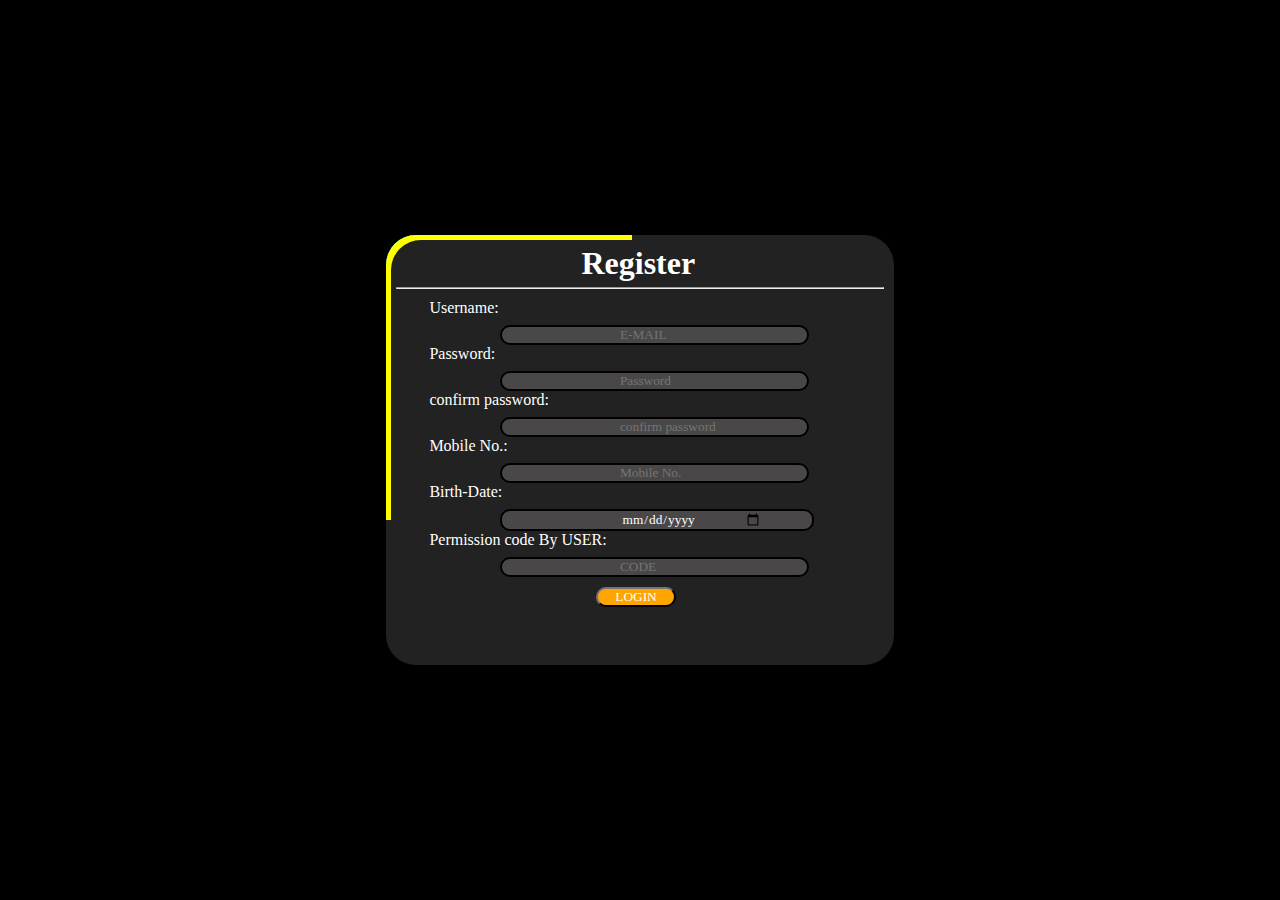
<file: index.html>
<!DOCTYPE html>
<html lang="en">
<head>
    <meta charset="UTF-8">
    <meta name="viewport" content="width=device-width, initial-scale=1.0">
    <title>Document</title>
    <link rel="stylesheet" href="style.css">
    <script src="script.js" ></script>
    <link rel="stylesheet" href="font-awesome-4.7.0\css\font-awesome.min.css">
    <link rel="stylesheet" href="font-awesome-4.7.0/css/font-awesome.css">
</head>
<body id="mb1" >
    <!-- <div id="star123">
        <i class="fa fa-apple" aria-hidden="true" id="startup"></i>
    </div> -->
    <div id="d1" >
        <div id="d2" >
            <h1>Register</h1>
            <hr>
            <form>
                
                <label for="i1" style="margin-left: 5%;" >Username:</label><br>
                <input id="i1" type="email" placeholder=" &emsp; &emsp; &emsp; &emsp; &emsp; &emsp;&emsp;E-MAIL">
                
                <label for="i2" style="margin-left: 5%;" >Password:</label><br>
                <input id="i2" type="password" placeholder=" &emsp; &emsp; &emsp; &emsp; &emsp; &emsp;&emsp;Password">
                
                <label for="i3" style="margin-left: 5%;" >confirm password:</label><br>
                <input id="i3" type="password" placeholder=" &emsp; &emsp; &emsp; &emsp; &emsp; &emsp;&emsp;confirm password">
                
                <label for="i4" style="margin-left: 5%;" >Mobile No.:</label><br>
                <input id="i4" type="number" placeholder=" &emsp; &emsp; &emsp; &emsp; &emsp; &emsp;&emsp;Mobile No.">
                
                <label for="i5" style="margin-left: 5%;" >Birth-Date:</label><br>
                <input id="i5" type="date" style="padding-left: 120px;padding-right: 50px;width: 140px;"><br>
                <label for="i6" style="margin-left: 5%;" >Permission code By USER:</label><br>
                <input id="i6" type="text" placeholder=" &emsp; &emsp; &emsp; &emsp; &emsp; &emsp;&emsp;CODE">
              <br>
                
                
            </form>
            <button onclick="login()" >LOGIN</button>
        </div>
    </div>
    <div id="da1" class="d123" ></div>
	<div id="da2" class="d123" ></div>
	<div id="da3" class="d123" ></div>
	<div id="da4" class="d123" ></div>
	<div id="da5" class="d123" ></div>
	<div id="da6" class="d123" ></div>
	<div id="da7" class="d123" ></div>
	<div id="da8" class="d123" ></div>
	<div id="da9" class="d123" ></div>
	<div id="da10" class="d123" ></div>
	<div id="da11" class="d123" ></div>
	<div id="da12" class="d123" ></div>
	<div id="da13" class="d123" ></div>
	<div id="da14" class="d123" ></div>
	<div id="da15" class="d123" ></div>
	<div id="da16" class="d123" ></div>
	<div id="da17" class="d123" ></div>
	<div id="da18" class="d123" ></div>
	<div id="da19" class="d123" ></div>
	<div id="da20" class="d123" ></div>
</body>
</html>
</file>
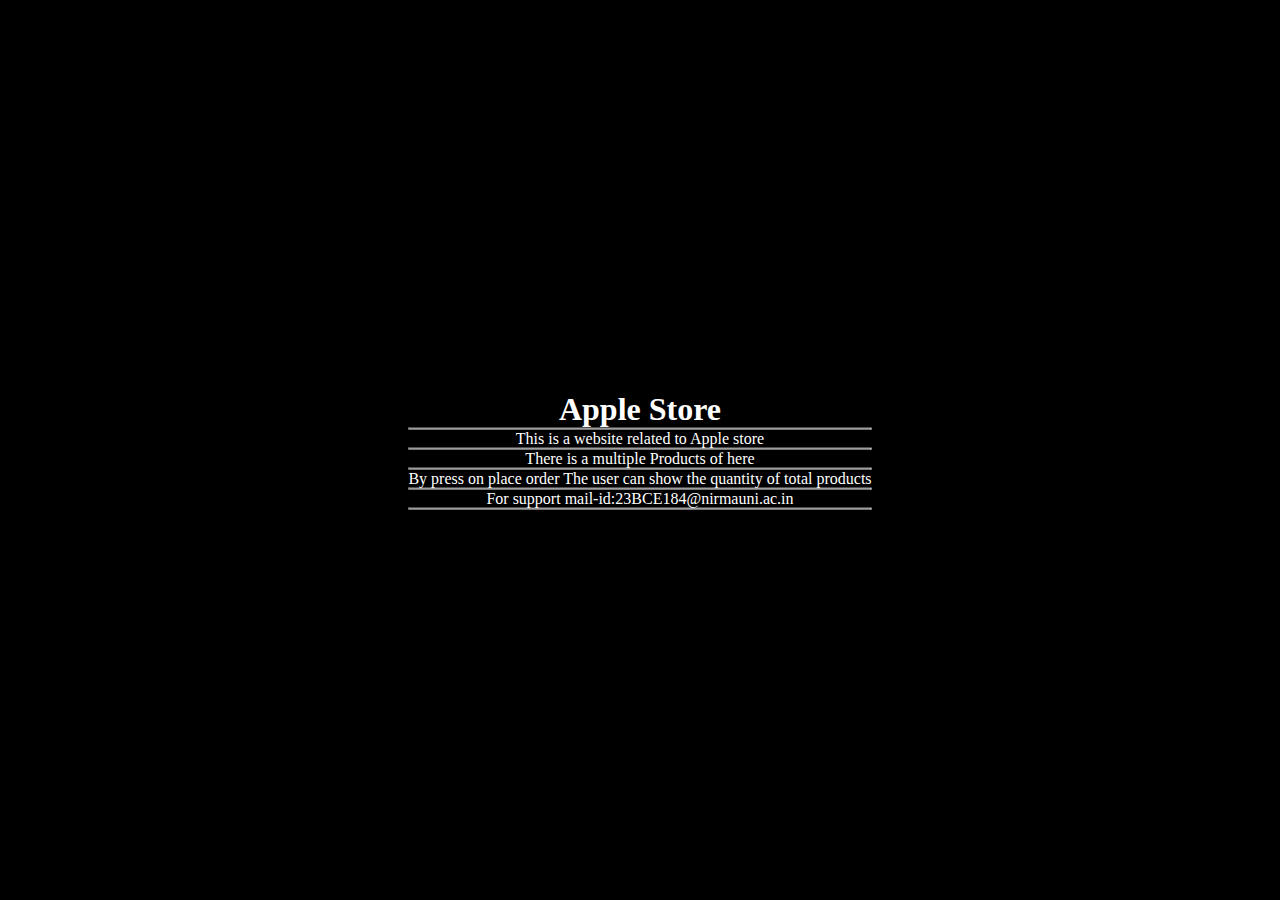
<file: about.html>
<!DOCTYPE html>
<html lang="en">
<head>
    <meta charset="UTF-8">
    <meta name="viewport" content="width=device-width, initial-scale=1.0">
    <title>Document</title>
   <link rel="stylesheet" href="style.css">
</head>
<style>
    #d123456789{
        text-align: center;
        position: absolute;
        top: 50%;
        left: 50%;
        transform: translate(-50%,-50%);
    }
</style>
<body>
    <div id="d123456789" >
        <h1>Apple Store</h1><hr>
        <p>This is a website related to Apple store</p><hr>
        <p>There is a multiple Products of here</p><hr>
        <p>By press on place order The user can show the quantity of total products </p><hr>
        <p>For support mail-id:23BCE184@nirmauni.ac.in</p><hr>
    </div>
    <div id="da1" class="d123" ></div>
	<div id="da2" class="d123" ></div>
	<div id="da3" class="d123" ></div>
	<div id="da4" class="d123" ></div>
	<div id="da5" class="d123" ></div>
	<div id="da6" class="d123" ></div>
	<div id="da7" class="d123" ></div>
	<div id="da8" class="d123" ></div>
	<div id="da9" class="d123" ></div>
	<div id="da10" class="d123" ></div>
	<div id="da11" class="d123" ></div>
	<div id="da12" class="d123" ></div>
	<div id="da13" class="d123" ></div>
	<div id="da14" class="d123" ></div>
	<div id="da15" class="d123" ></div>
	<div id="da16" class="d123" ></div>
	<div id="da17" class="d123" ></div>
	<div id="da18" class="d123" ></div>
	<div id="da19" class="d123" ></div>
	<div id="da20" class="d123" ></div>
    
</body>
</html>
</file>
<file: style.css>
body{
    background-color: black;
}
body::-webkit-scrollbar { 
    display: none;  
}
*{
    padding: 0px;
    margin: 0px;
    color: white;
    font-family: cursive;
}
#d1{
    z-index: 3;
    background-color: #222;
    padding: 5px;
    height:420px;
    width: 498px;
    position: absolute;
    top: 50%;
    left: 50%;
    transform: translate(-50%,-50%);
    border-radius: 30px;
    overflow: hidden;
}
#d1::before{
    content: '';
    position: absolute;
    height:500px;
    width: 500px;
    background-color: aqua;
    top: -50%;
    left: -50%;
    transform-origin: bottom right;
    animation: dev1 5s infinite;
    animation-timing-function: linear;
}

#d1::after{
    content: '';
    position: absolute;
    height:500px;
    width: 500px;
    background-color: yellow;
    top: -50%;
    left: -50%;
    transform-origin: bottom right;
    animation: dev1 5s infinite;
    animation-timing-function: linear;
    animation-delay: 2.5s;
}
#d2{
    border-radius: 30px;
    position: absolute;
    height: 410px;
    width:488px;
    padding: 5px;
    z-index: 2;
    background-color: #222;
    margin-left:0px;
}
#d2 h1{
    padding: 0pxs;
    margin-left: 38%;
    margin-bottom: 5px;
}
#d2 form{
    margin: 10px;
}
#d2 form input{
    background-color:rgb(73, 71, 71);
    border: 2px solid black;
    width: 300px;
    margin-left: 20%;
    border-radius: 10px;
    padding-left: 5px;
    margin-top: 8px;
}
#d2 button{
    background-color: orange;
    width: 80px;
    border-color: #222;
    border-radius: 10px;
    margin-left: 200px;
}
@keyframes dev1{
    0%{
        transform: rotate(0deg);
    }
    100%{
        transform: rotate(360deg);
    }
}

.d123{
    position:fixed;
    height: 30px;
    width: 30px;
    border-radius: 50%;
    bottom: 0px;
    animation: dev linear 2s infinite;
    animation-timing-function: linear;
    background-color: rgb(246, 255, 0);
    opacity: 0;
    z-index: -2;
}
#da1{
    left: 10vw;
}
#da2{
    left:17vw;
    animation-delay:1.5s ;
}
#da3{
    left:29vw;
    animation-delay:2s ;
}
#da4{
    left:35vw;
}
#da5{
    left:48vw;
    animation-delay:2s ;
}
#da6{
    left:57vw;
    animation-delay:2.5s ;
}
#da7{
    left:66vw;
    animation-delay:3s ;
}
#da8{
    left:75vw;
    animation-delay:7s ;
}
#da9{
    left:82vw;
     animation-delay:1s ; 
}
#da10{
    left:90vw;
    animation-delay:5s ;
}
#da11{
    left: 10vw;
    animation-delay: 3s;
}
#da12{
    left:17vw;
    animation-delay:4.5s ;
}
#da13{
    left:29vw;
    animation-delay:5s ;
}
#da14{
    left:35vw;
    animation-delay: 3s;
}
#da15{
    left:48vw;
    animation-delay:5s ;
}
#da16{
    left:57vw;
    animation-delay:5.5s ;
}
#da17{
    left:66vw;
    animation-delay:6s ;
}
#da18{
    left:75vw;
    animation-delay:10s ;
}
#da19{
    left:82vw;
     animation-delay:4s ; 
}
#da20{
    left:90vw;
    animation-delay:8s ;
}
@keyframes dev{
    0%{
        opacity: 0.3;
    }
    100%{
        bottom: 100vh;
        opacity: 0.08;
        transform: scale(3.5);
    }
}
.dd12
{
    color: white;
    font-family: cursive;
    background-color: black;
    align-items: center;
    text-align: center;
}
#prof{
    height: 50px;
    width: 50px;
    background-color: aqua;
    border-radius: 50%;
    margin-left: 50px;
}
#nav{
    z-index: 500;
    position: fixed;
    height: 50px;
    background-color: #222;
    margin: 10px;
    top: 0%;
    margin-top: 0px;
    margin-left: 0px;
    margin-right: 0px;
    width: 100vw;
}
#nav ul{
    list-style: none;
    display: inline-flex;
}
#nav ul li{
  height: max-content;
    margin-left:7.8vw ;
    margin-top: 10px;
    width: max-content;
}
#nav ul li:hover{
    background-color: rgb(73, 71, 71);
    cursor:pointer;
}

.slider-container {
position: relative;
overflow: hidden;
width: 90vw;
height: 90vh;
margin-left: 5vw;
margin-top: 60px;
border-radius: 30px ;
}

.slider {
display: flex;
transition: transform 0.75s ease;
}

.slide {
min-width: 100%;
position: relative;
overflow: hidden;
}

.slide img {
width: 100%;
height: auto;
display: block;
}

.controls {
position: absolute;
top: 50%;
transform: translateY(-50%);
width: 100%;
display: flex;
justify-content: space-between;
margin: 10px;
}
.app1
{
height: 350px;
width: 400px;
background-color: white;
margin: 25PX;
display: inline-block;
align-items: center;
align-content: center;
text-align: center;
padding: 5px;
z-index: 100;
color: black;
border-radius: 30px;
}
.app1:hover{
animation: ani12 1s forwards;
}

.app1:not(:hover){
animation: ani123 1s forwards;
}
@keyframes ani12{
0%{
transform: scale(1);
}
100%{
transform: scale(1.1);
}
}

@keyframes ani123{
0%{
transform: scale(1.1);
}
100%{
transform: scale(1);
}
}
.other,.mac,.mob{
display: inline;
}
#pro{
margin-top: 50px;
margin-left: 85px;
} 
.app1 img{
height: 200px;
}
.app1 input{
background-color: #222;
text-align: center;
}
#sub2 ul li{
width: 300px;
position: relative;
}
#sub1 ul li{
    margin-left: 10px;
}
#sub2 ul li input{
position: absolute;
right: 0%;
}
#sub1{
display: none;
width: 350px;
height: 96.5%;
background-color: rgb(73, 71, 71);
z-index: 300;
position: fixed;
border-radius: 30px
}
#sub1 ul li:hover{
    background-color: transparent;
}
#startup{
    position: absolute;
    text-align: center;
    top: 50%;
    left: 50%;
    transform: translate(-50%,-50%);
    transform: scale(20);
    color:aliceblue;
    animation: dd2 5s ;
}
#star123
{
    position: fixed;
    top: 0%;
    height: 100vh;
    width: 100vw;
    z-index: 1000;
    background-color: black;
    animation: dd1 5s forwards ;
}
@keyframes dd2 {
    0%{
        opacity: 0;
    }
    50%{
        opacity: 1;
    }
    100%{
        opacity: 0;
    }

}
@keyframes dd1{
    0%{

    }
    100%{
        display: none;
    }
}
#wel1{
    height: 100vh;
    width: 100vw;
    z-index: 1000;
    background-color: black;
    animation: dd5 5s forwards ;
    animation-delay: 5s;
    display: block;
}
#wel1 h1{
    color: aliceblue;
    position: absolute;
    top: 50%;
    left: 50%;
    transform: translate(-50%,-50%);
    border-right:1.9px solid white;
    overflow: hidden;
    animation: dd4 5s ;
    animation-delay: 5s;
    height:45px ;
    white-space: nowrap;
}
@keyframes dd4{
    0%{
        width: 0ch;
    }
    100%{
        width: 15ch;
    }
}
@keyframes dd5{
    0%{
        display: block;
    }
    100%{
       display: none;
    }
}
</file>
